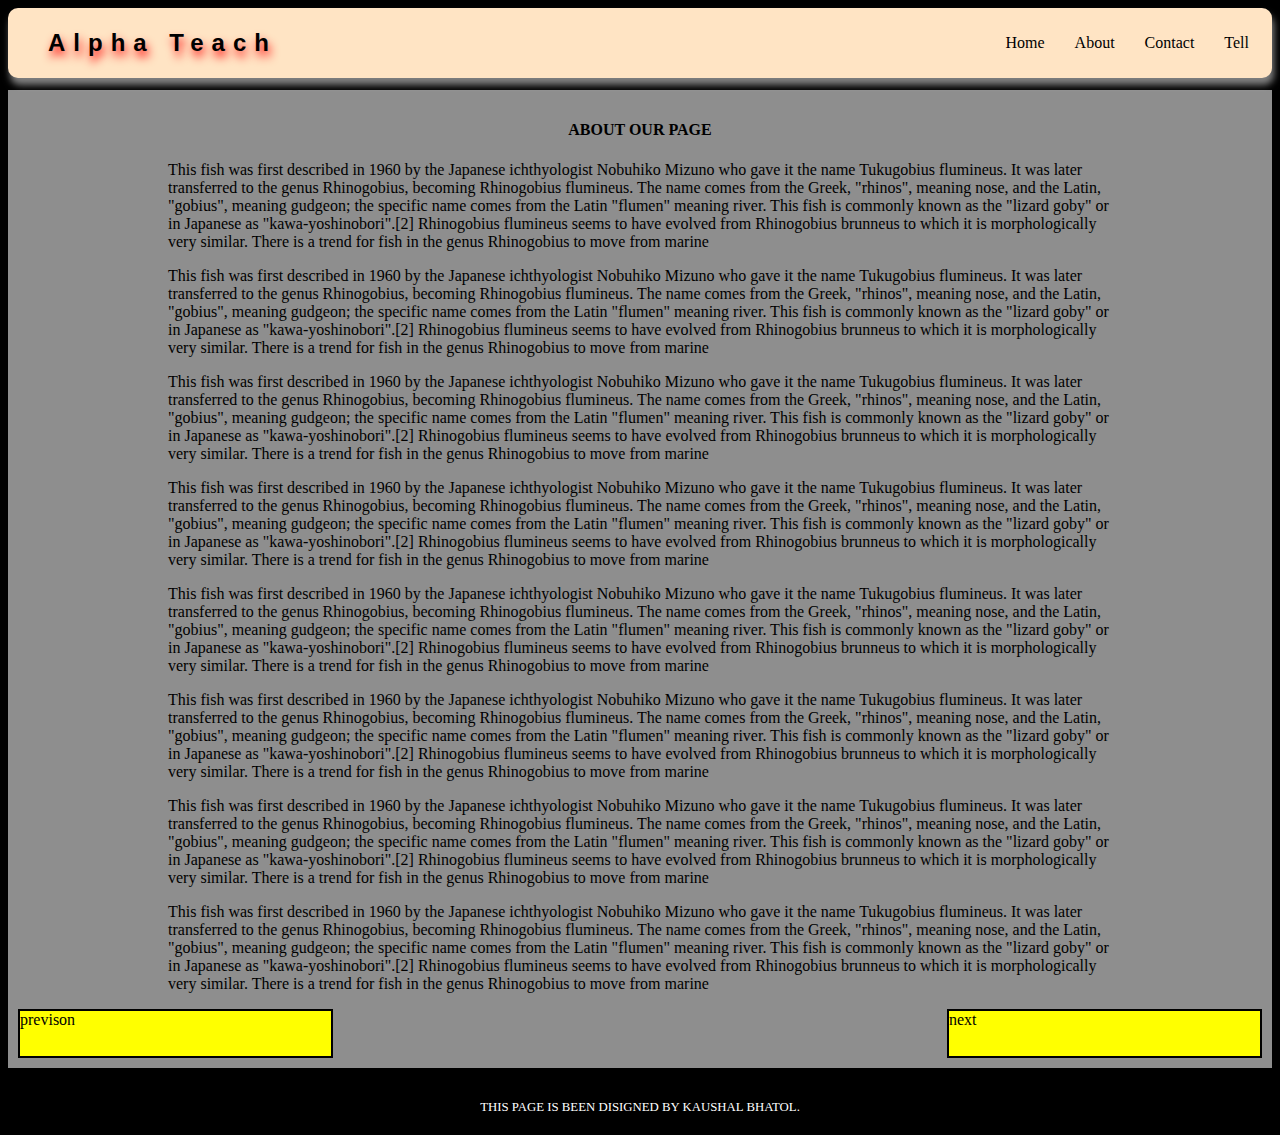
<file: index.htm>
<!DOCTYPE html>
<html lang="en">
<head>
    <meta charset="UTF-8">
    <meta http-equiv="X-UA-Compatible" content="IE=edge">
    <meta name="viewport" content="width=device-width, initial-scale=1.0">
    <title>Css</title>
    <link rel="stylesheet" href="style.css">
</head>
<body>

    <section class="nav">
        <ul>
            <li><a href="#">home</a></li>
            <li><a href="#">about</a></li>
            <li><a href="#">contact</a></li>
            <li><a href="#">tell</a></li>
        </ul>
    </section>

    <section class="page_body">
        <div class="about_psg">
        <h4>about our page</h4>
            <p>This fish was first described in 1960 by the Japanese ichthyologist Nobuhiko Mizuno who gave it the name Tukugobius flumineus. It was later transferred to the genus Rhinogobius, becoming Rhinogobius flumineus. The name comes from the Greek, "rhinos", meaning nose, and the Latin, "gobius", meaning gudgeon; the specific name comes from the Latin "flumen" meaning river. This fish is commonly known as the "lizard goby" or in Japanese as "kawa-yoshinobori".[2] Rhinogobius flumineus seems to have evolved from Rhinogobius brunneus to which it is morphologically very similar. There is a trend for fish in the genus Rhinogobius to move from marine</p>
            <p>This fish was first described in 1960 by the Japanese ichthyologist Nobuhiko Mizuno who gave it the name Tukugobius flumineus. It was later transferred to the genus Rhinogobius, becoming Rhinogobius flumineus. The name comes from the Greek, "rhinos", meaning nose, and the Latin, "gobius", meaning gudgeon; the specific name comes from the Latin "flumen" meaning river. This fish is commonly known as the "lizard goby" or in Japanese as "kawa-yoshinobori".[2] Rhinogobius flumineus seems to have evolved from Rhinogobius brunneus to which it is morphologically very similar. There is a trend for fish in the genus Rhinogobius to move from marine</p>
            <p>This fish was first described in 1960 by the Japanese ichthyologist Nobuhiko Mizuno who gave it the name Tukugobius flumineus. It was later transferred to the genus Rhinogobius, becoming Rhinogobius flumineus. The name comes from the Greek, "rhinos", meaning nose, and the Latin, "gobius", meaning gudgeon; the specific name comes from the Latin "flumen" meaning river. This fish is commonly known as the "lizard goby" or in Japanese as "kawa-yoshinobori".[2] Rhinogobius flumineus seems to have evolved from Rhinogobius brunneus to which it is morphologically very similar. There is a trend for fish in the genus Rhinogobius to move from marine</p>
            <p>This fish was first described in 1960 by the Japanese ichthyologist Nobuhiko Mizuno who gave it the name Tukugobius flumineus. It was later transferred to the genus Rhinogobius, becoming Rhinogobius flumineus. The name comes from the Greek, "rhinos", meaning nose, and the Latin, "gobius", meaning gudgeon; the specific name comes from the Latin "flumen" meaning river. This fish is commonly known as the "lizard goby" or in Japanese as "kawa-yoshinobori".[2] Rhinogobius flumineus seems to have evolved from Rhinogobius brunneus to which it is morphologically very similar. There is a trend for fish in the genus Rhinogobius to move from marine</p>
            <p>This fish was first described in 1960 by the Japanese ichthyologist Nobuhiko Mizuno who gave it the name Tukugobius flumineus. It was later transferred to the genus Rhinogobius, becoming Rhinogobius flumineus. The name comes from the Greek, "rhinos", meaning nose, and the Latin, "gobius", meaning gudgeon; the specific name comes from the Latin "flumen" meaning river. This fish is commonly known as the "lizard goby" or in Japanese as "kawa-yoshinobori".[2] Rhinogobius flumineus seems to have evolved from Rhinogobius brunneus to which it is morphologically very similar. There is a trend for fish in the genus Rhinogobius to move from marine</p>
            <p>This fish was first described in 1960 by the Japanese ichthyologist Nobuhiko Mizuno who gave it the name Tukugobius flumineus. It was later transferred to the genus Rhinogobius, becoming Rhinogobius flumineus. The name comes from the Greek, "rhinos", meaning nose, and the Latin, "gobius", meaning gudgeon; the specific name comes from the Latin "flumen" meaning river. This fish is commonly known as the "lizard goby" or in Japanese as "kawa-yoshinobori".[2] Rhinogobius flumineus seems to have evolved from Rhinogobius brunneus to which it is morphologically very similar. There is a trend for fish in the genus Rhinogobius to move from marine</p>
            <p>This fish was first described in 1960 by the Japanese ichthyologist Nobuhiko Mizuno who gave it the name Tukugobius flumineus. It was later transferred to the genus Rhinogobius, becoming Rhinogobius flumineus. The name comes from the Greek, "rhinos", meaning nose, and the Latin, "gobius", meaning gudgeon; the specific name comes from the Latin "flumen" meaning river. This fish is commonly known as the "lizard goby" or in Japanese as "kawa-yoshinobori".[2] Rhinogobius flumineus seems to have evolved from Rhinogobius brunneus to which it is morphologically very similar. There is a trend for fish in the genus Rhinogobius to move from marine</p>
            <p>This fish was first described in 1960 by the Japanese ichthyologist Nobuhiko Mizuno who gave it the name Tukugobius flumineus. It was later transferred to the genus Rhinogobius, becoming Rhinogobius flumineus. The name comes from the Greek, "rhinos", meaning nose, and the Latin, "gobius", meaning gudgeon; the specific name comes from the Latin "flumen" meaning river. This fish is commonly known as the "lizard goby" or in Japanese as "kawa-yoshinobori".[2] Rhinogobius flumineus seems to have evolved from Rhinogobius brunneus to which it is morphologically very similar. There is a trend for fish in the genus Rhinogobius to move from marine</p>
        </div>
        <div class="box">
            <div class="first">next</div>
            <div class="second">previson</div>
        </div>
    </section>

    <footer>
        <p>This page is been disigned by Kaushal Bhatol.</p>
    </footer>

</body>
</html>
</file>
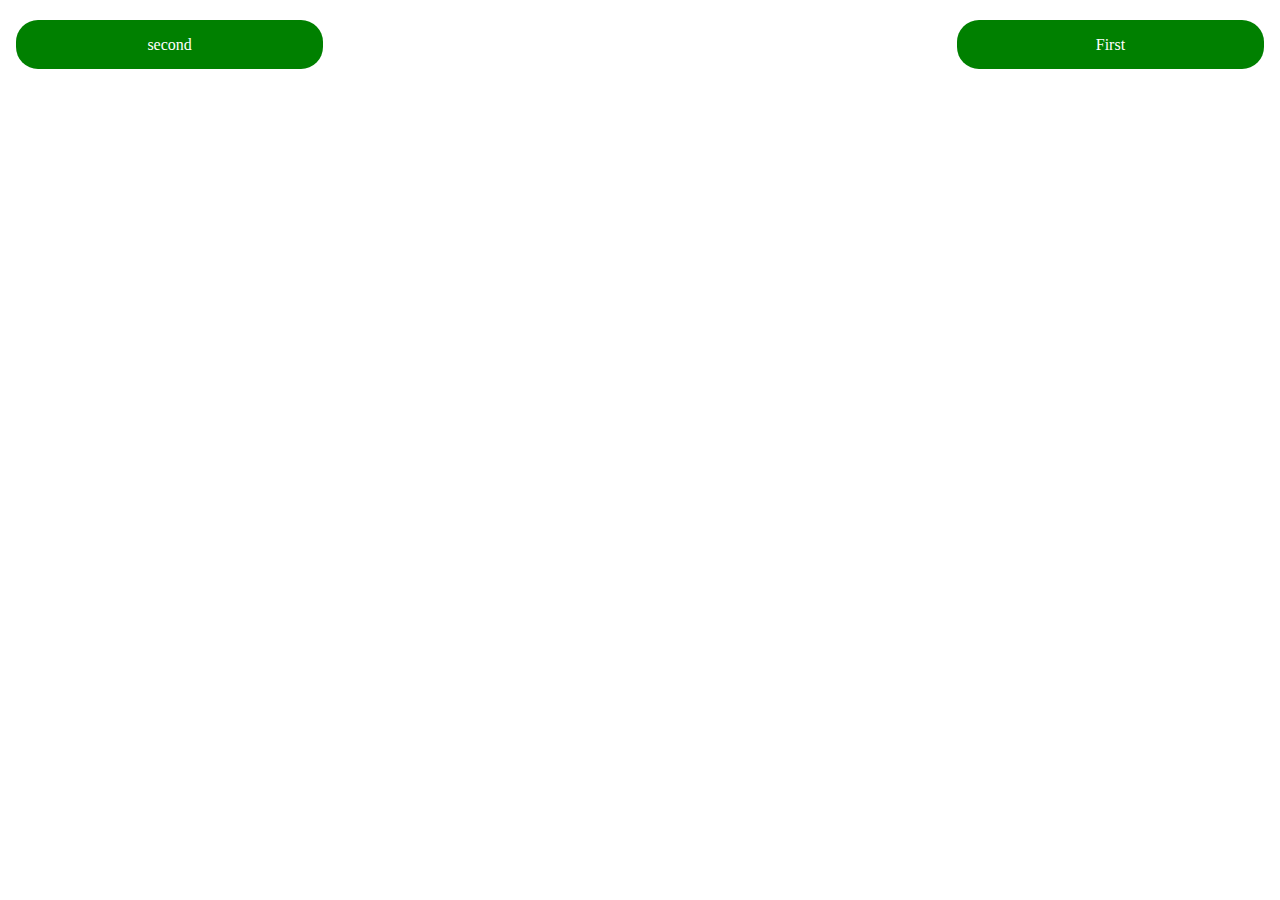
<file: exp/flot.box.html>
<!DOCTYPE html>
<html lang="en">
<head>
    <meta charset="UTF-8">
    <meta http-equiv="X-UA-Compatible" content="IE=edge">
    <meta name="viewport" content="width=device-width, initial-scale=1.0">
    <title>Float Box</title>
    <style type="text/css">
    body {
        margin: 0%;
        padding: 0%;
    }

    body > div {
        margin: 20px 0 0 0;
        position: relative;
        box-sizing: border-box; /*for no horizontal scrool bar */
    }
    div > div {
        width: 24%;
        height: 33px;
        background-color: green;
        color: white;
        border-radius: 22px;
        /* display: inline-block; */
        text-align: center;
        margin: 0 1em;
        padding: 1em 0 0 0;
    }
    div > div:hover {
        background-color: yellow;
        color: black;
    }
    .first {
        float: right;
    }
    .first::before{
        content: "First";
    }
    .first + div::before {
        content: "second";
    }
    </style>
</head>
<body>
    <div>
        <div class="first"></div>
        <div></div>
    </div>
</body>
</html>
</file>
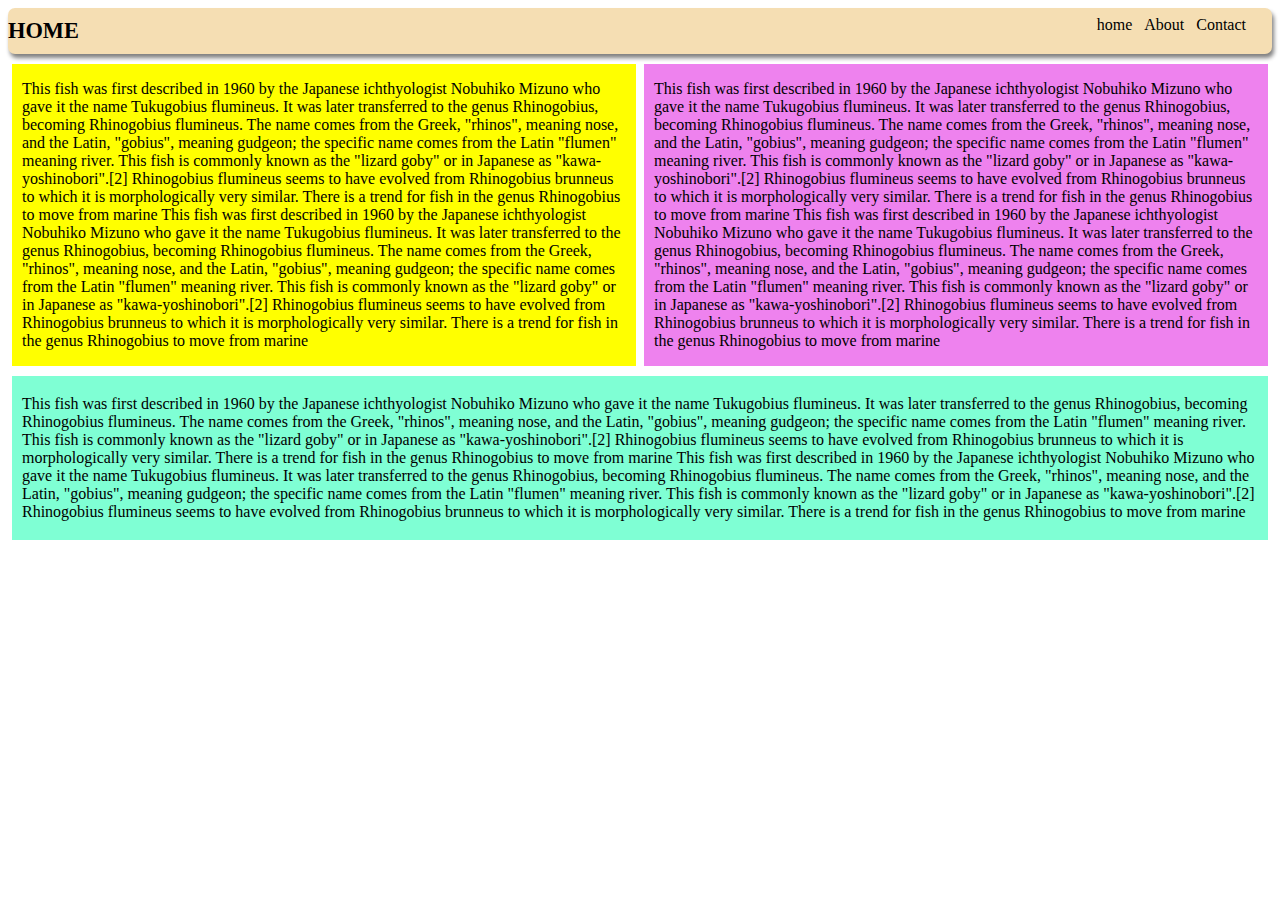
<file: flex-box/0.html>
<!DOCTYPE html>
<html lang="en">
<head>
    <meta charset="UTF-8">
    <meta http-equiv="X-UA-Compatible" content="IE=edge">
    <meta name="viewport" content="width=S, initial-scale=1.0">
    <title>Flex</title>
    <style>
        a {
            text-decoration: none;
            color: unset;
        }

        .nav {
            background: wheat;
            border-radius: 7px;
            box-shadow: 2px 4px 4px gray;
            padding: 10px 0;
        }
        .nav > h1 {
            font-size: 1.4em;
            margin: 0px;
            text-transform: uppercase;
        }
        .nav > ul {
            list-style-type: none;
            position: absolute;
            right: 30px;
            top: 0;
        }
        .nav li {
            display: inline;
            padding: 0 4px;
            text-transform: capitalize;
        }

        .flex {
            margin: 10px 0;
            display: flex;
            flex-direction: row;
            box-sizing: border-box;
        }
        .flex > div {
            background-color: yellow;
            width: 50%;
            padding: 0 10px;
            margin: 0 4px;
        }
        .flex > .second {
            background-color: violet;
        }

        .third {
            background-color: aquamarine;
            margin: 0 4px;
            padding: 3px 10px;
        }

    </style>
</head>
<body>

    <div class="nav">
        <h1>home</h1>
        <ul>
            <li><a href="#">home</a></li>
            <li><a href="#">about</a></li>
            <li><a href="#">contact</a></li>
        </ul>
    </div>
    
    <section class="body">
    
        <div class="flex">
            <div>
                <p>This fish was first described in 1960 by the Japanese ichthyologist Nobuhiko Mizuno who gave it the name Tukugobius flumineus. It was later transferred to the genus Rhinogobius, becoming Rhinogobius flumineus. The name comes from the Greek, "rhinos", meaning nose, and the Latin, "gobius", meaning gudgeon; the specific name comes from the Latin "flumen" meaning river. This fish is commonly known as the "lizard goby" or in Japanese as "kawa-yoshinobori".[2] Rhinogobius flumineus seems to have evolved from Rhinogobius brunneus to which it is morphologically very similar. There is a trend for fish in the genus Rhinogobius to move from marine
                    
                    This fish was first described in 1960 by the Japanese ichthyologist Nobuhiko Mizuno who gave it the name Tukugobius flumineus. It was later transferred to the genus Rhinogobius, becoming Rhinogobius flumineus. The name comes from the Greek, "rhinos", meaning nose, and the Latin, "gobius", meaning gudgeon; the specific name comes from the Latin "flumen" meaning river. This fish is commonly known as the "lizard goby" or in Japanese as "kawa-yoshinobori".[2] Rhinogobius flumineus seems to have evolved from Rhinogobius brunneus to which it is morphologically very similar. There is a trend for fish in the genus Rhinogobius to move from marine</p>
            </div>
            <div class="second">
                    <p >This fish was first described in 1960 by the Japanese ichthyologist Nobuhiko Mizuno who gave it the name Tukugobius flumineus. It was later transferred to the genus Rhinogobius, becoming Rhinogobius flumineus. The name comes from the Greek, "rhinos", meaning nose, and the Latin, "gobius", meaning gudgeon; the specific name comes from the Latin "flumen" meaning river. This fish is commonly known as the "lizard goby" or in Japanese as "kawa-yoshinobori".[2] Rhinogobius flumineus seems to have evolved from Rhinogobius brunneus to which it is morphologically very similar. There is a trend for fish in the genus Rhinogobius to move from marine
                        
                        This fish was first described in 1960 by the Japanese ichthyologist Nobuhiko Mizuno who gave it the name Tukugobius flumineus. It was later transferred to the genus Rhinogobius, becoming Rhinogobius flumineus. The name comes from the Greek, "rhinos", meaning nose, and the Latin, "gobius", meaning gudgeon; the specific name comes from the Latin "flumen" meaning river. This fish is commonly known as the "lizard goby" or in Japanese as "kawa-yoshinobori".[2] Rhinogobius flumineus seems to have evolved from Rhinogobius brunneus to which it is morphologically very similar. There is a trend for fish in the genus Rhinogobius to move from marine</p>
            </div>
        </div>

        <div class="third">
            <p>
                This fish was first described in 1960 by the Japanese ichthyologist Nobuhiko Mizuno who gave it the name Tukugobius flumineus. It was later transferred to the genus Rhinogobius, becoming Rhinogobius flumineus. The name comes from the Greek, "rhinos", meaning nose, and the Latin, "gobius", meaning gudgeon; the specific name comes from the Latin "flumen" meaning river. This fish is commonly known as the "lizard goby" or in Japanese as "kawa-yoshinobori".[2] Rhinogobius flumineus seems to have evolved from Rhinogobius brunneus to which it is morphologically very similar. There is a trend for fish in the genus Rhinogobius to move from marine This fish was first described in 1960 by the Japanese ichthyologist Nobuhiko Mizuno who gave it the name Tukugobius flumineus. It was later transferred to the genus Rhinogobius, becoming Rhinogobius flumineus. The name comes from the Greek, "rhinos", meaning nose, and the Latin, "gobius", meaning gudgeon; the specific name comes from the Latin "flumen" meaning river. This fish is commonly known as the "lizard goby" or in Japanese as "kawa-yoshinobori".[2] Rhinogobius flumineus seems to have evolved from Rhinogobius brunneus to which it is morphologically very similar. There is a trend for fish in the genus Rhinogobius to move from marine
            </p>
        </div>

    </section>
                
</body>
</html>
</file>
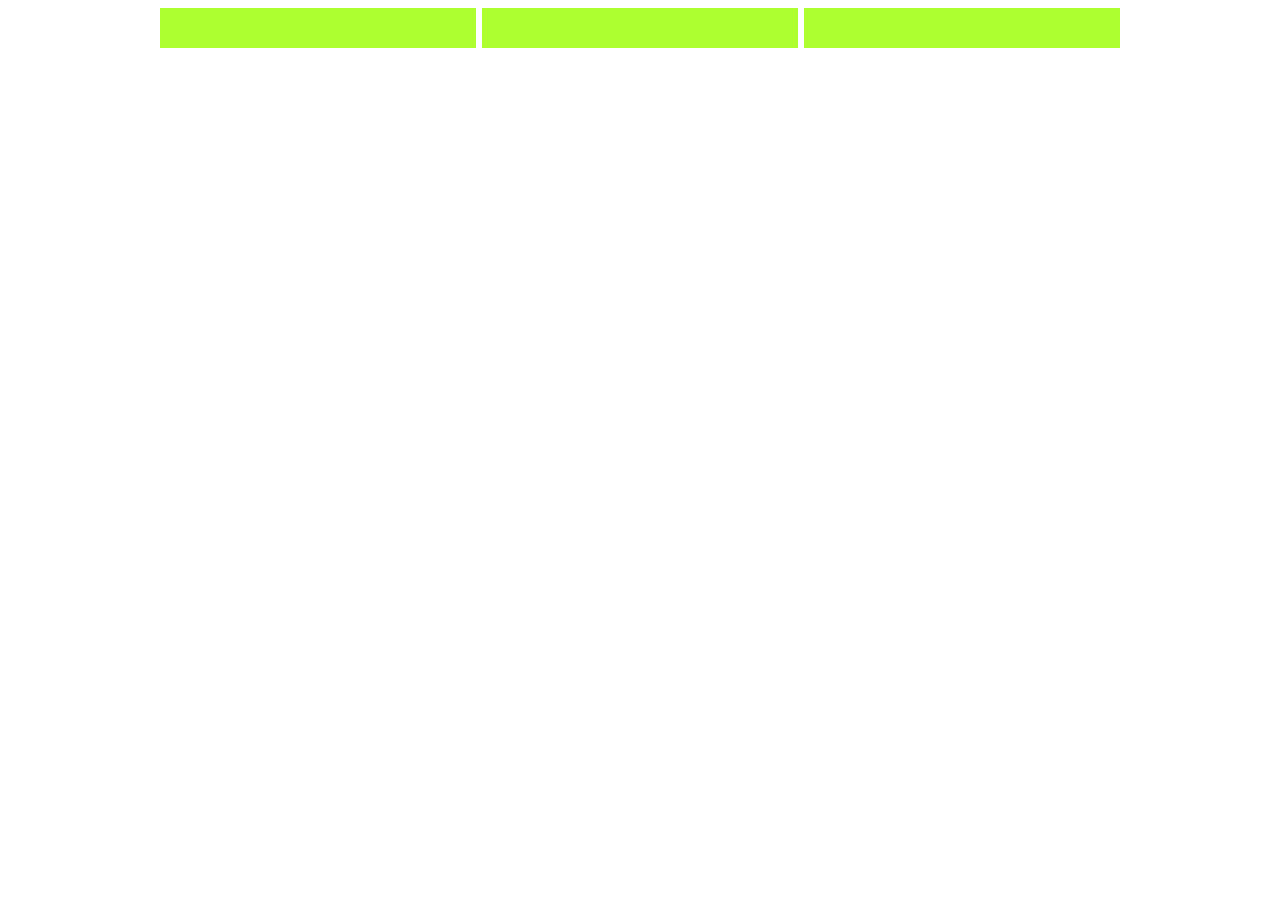
<file: flex-box/1.html>
<!DOCTYPE html>
<html lang="en">
<head>
    <meta charset="UTF-8">
    <meta http-equiv="X-UA-Compatible" content="IE=edge">
    <meta name="viewport" content="width=device-width, initial-scale=1.0">
    <title>Flex Box</title>
    <style>
        .container {
            display: flex;
            flex-direction: row;
            justify-content: center;
        }
        .container > div {
            width: 25%;
            height: 40px;
            background-color: greenyellow;
            margin: 0 3px;
        }
        .first {
            float: right;
            background-color: grey;
        }
    </style>
</head>
<body>
    <div class="container">
        <div></div>
        <div></div>
        <div class="first"></div>
    </div>
</body>
</html>
</file>
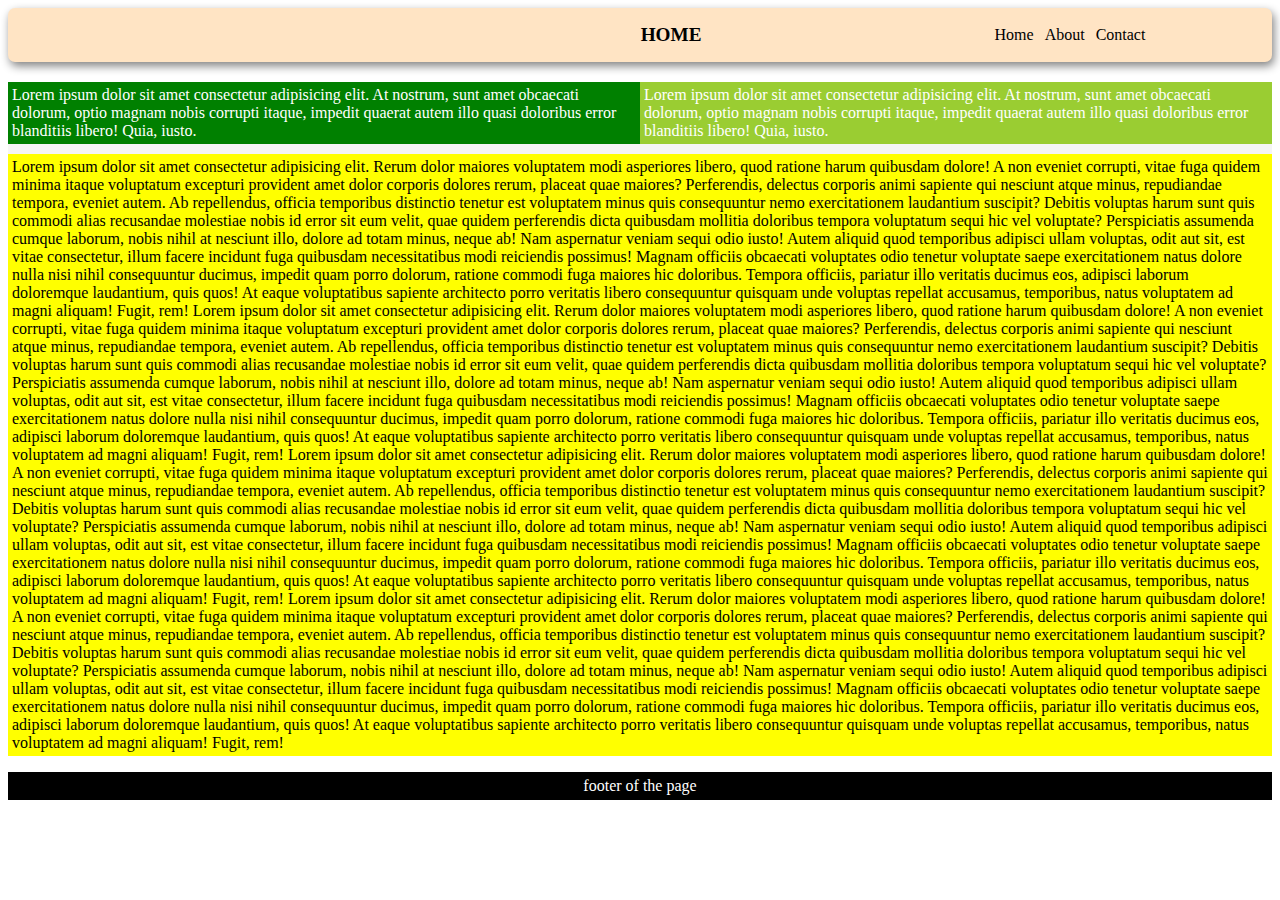
<file: flex-box/2.html>
<!DOCTYPE html>
<html lang="en">
<head>
    <meta charset="UTF-8">
    <meta http-equiv="X-UA-Compatible" content="IE=edge">
    <meta name="viewport" content="width=device-width, initial-scale=1.0">
    <title>flexbox</title>
    <style>
        header {
            display: flex;
            background-color: bisque;
            border-radius: 7px;
            box-shadow: 2px 4px 10px gray;
            flex-wrap: wrap;
            justify-content: space-around;
        }
        header > h2 {
            text-transform: uppercase;
            font-size: 1.2em;
        }
        header > ul {
            list-style-type: none;
            align-self: center;
            word-spacing: 7px;
            text-transform: capitalize;
        }
        header li {
            display: inline;
        }

        .body {
            background-color: whitesmoke;
        }

        .flex {
            margin: 20px 0 0 0;
            display: flex;
            color: white;
            justify-content: space-between;
            /* flex-wrap: wrap; */
        }
        .flex > div {
            background-color: green;
            padding: 4px;
        }
        .flex > div + div {
            flex-grow:2;
            background-color: yellowgreen;
        }
        
        .flex + div {
            background-color: yellow;
            margin: 10px 0;
            padding: 4px;
        }

        footer {
            margin: 10px 0;
            background-color: black;
            color: white;
            text-align: center;
        }
        footer > p{
            padding: 5px 0;
        } 
    </style>
</head>
<body>
    <header>
        <div></div>
        <div></div>
        <h2>Home</h2>
        <ul>
            <li>Home</li>
            <li>about</li>
            <li>contact</li>
        </ul>
    </header>
    <section class="body">
        <div class="flex">
            <div>Lorem ipsum dolor sit amet consectetur adipisicing elit. At nostrum, sunt amet obcaecati dolorum, optio magnam nobis corrupti itaque, impedit quaerat autem illo quasi doloribus error blanditiis libero! Quia, iusto.</div>
            <div>Lorem ipsum dolor sit amet consectetur adipisicing elit. At nostrum, sunt amet obcaecati dolorum, optio magnam nobis corrupti itaque, impedit quaerat autem illo quasi doloribus error blanditiis libero! Quia, iusto.</div>
        </div>
        
        <div>
            Lorem ipsum dolor sit amet consectetur adipisicing elit. Rerum dolor maiores voluptatem modi asperiores libero, quod ratione harum quibusdam dolore! A non eveniet corrupti, vitae fuga quidem minima itaque voluptatum excepturi provident amet dolor corporis dolores rerum, placeat quae maiores? Perferendis, delectus corporis animi sapiente qui nesciunt atque minus, repudiandae tempora, eveniet autem. Ab repellendus, officia temporibus distinctio tenetur est voluptatem minus quis consequuntur nemo exercitationem laudantium suscipit? Debitis voluptas harum sunt quis commodi alias recusandae molestiae nobis id error sit eum velit, quae quidem perferendis dicta quibusdam mollitia doloribus tempora voluptatum sequi hic vel voluptate? Perspiciatis assumenda cumque laborum, nobis nihil at nesciunt illo, dolore ad totam minus, neque ab! Nam aspernatur veniam sequi odio iusto! Autem aliquid quod temporibus adipisci ullam voluptas, odit aut sit, est vitae consectetur, illum facere incidunt fuga quibusdam necessitatibus modi reiciendis possimus! Magnam officiis obcaecati voluptates odio tenetur voluptate saepe exercitationem natus dolore nulla nisi nihil consequuntur ducimus, impedit quam porro dolorum, ratione commodi fuga maiores hic doloribus. Tempora officiis, pariatur illo veritatis ducimus eos, adipisci laborum doloremque laudantium, quis quos! At eaque voluptatibus sapiente architecto porro veritatis libero consequuntur quisquam unde voluptas repellat accusamus, temporibus, natus voluptatem ad magni aliquam! Fugit, rem!
            Lorem ipsum dolor sit amet consectetur adipisicing elit. Rerum dolor maiores voluptatem modi asperiores libero, quod ratione harum quibusdam dolore! A non eveniet corrupti, vitae fuga quidem minima itaque voluptatum excepturi provident amet dolor corporis dolores rerum, placeat quae maiores? Perferendis, delectus corporis animi sapiente qui nesciunt atque minus, repudiandae tempora, eveniet autem. Ab repellendus, officia temporibus distinctio tenetur est voluptatem minus quis consequuntur nemo exercitationem laudantium suscipit? Debitis voluptas harum sunt quis commodi alias recusandae molestiae nobis id error sit eum velit, quae quidem perferendis dicta quibusdam mollitia doloribus tempora voluptatum sequi hic vel voluptate? Perspiciatis assumenda cumque laborum, nobis nihil at nesciunt illo, dolore ad totam minus, neque ab! Nam aspernatur veniam sequi odio iusto! Autem aliquid quod temporibus adipisci ullam voluptas, odit aut sit, est vitae consectetur, illum facere incidunt fuga quibusdam necessitatibus modi reiciendis possimus! Magnam officiis obcaecati voluptates odio tenetur voluptate saepe exercitationem natus dolore nulla nisi nihil consequuntur ducimus, impedit quam porro dolorum, ratione commodi fuga maiores hic doloribus. Tempora officiis, pariatur illo veritatis ducimus eos, adipisci laborum doloremque laudantium, quis quos! At eaque voluptatibus sapiente architecto porro veritatis libero consequuntur quisquam unde voluptas repellat accusamus, temporibus, natus voluptatem ad magni aliquam! Fugit, rem!
            Lorem ipsum dolor sit amet consectetur adipisicing elit. Rerum dolor maiores voluptatem modi asperiores libero, quod ratione harum quibusdam dolore! A non eveniet corrupti, vitae fuga quidem minima itaque voluptatum excepturi provident amet dolor corporis dolores rerum, placeat quae maiores? Perferendis, delectus corporis animi sapiente qui nesciunt atque minus, repudiandae tempora, eveniet autem. Ab repellendus, officia temporibus distinctio tenetur est voluptatem minus quis consequuntur nemo exercitationem laudantium suscipit? Debitis voluptas harum sunt quis commodi alias recusandae molestiae nobis id error sit eum velit, quae quidem perferendis dicta quibusdam mollitia doloribus tempora voluptatum sequi hic vel voluptate? Perspiciatis assumenda cumque laborum, nobis nihil at nesciunt illo, dolore ad totam minus, neque ab! Nam aspernatur veniam sequi odio iusto! Autem aliquid quod temporibus adipisci ullam voluptas, odit aut sit, est vitae consectetur, illum facere incidunt fuga quibusdam necessitatibus modi reiciendis possimus! Magnam officiis obcaecati voluptates odio tenetur voluptate saepe exercitationem natus dolore nulla nisi nihil consequuntur ducimus, impedit quam porro dolorum, ratione commodi fuga maiores hic doloribus. Tempora officiis, pariatur illo veritatis ducimus eos, adipisci laborum doloremque laudantium, quis quos! At eaque voluptatibus sapiente architecto porro veritatis libero consequuntur quisquam unde voluptas repellat accusamus, temporibus, natus voluptatem ad magni aliquam! Fugit, rem!
            Lorem ipsum dolor sit amet consectetur adipisicing elit. Rerum dolor maiores voluptatem modi asperiores libero, quod ratione harum quibusdam dolore! A non eveniet corrupti, vitae fuga quidem minima itaque voluptatum excepturi provident amet dolor corporis dolores rerum, placeat quae maiores? Perferendis, delectus corporis animi sapiente qui nesciunt atque minus, repudiandae tempora, eveniet autem. Ab repellendus, officia temporibus distinctio tenetur est voluptatem minus quis consequuntur nemo exercitationem laudantium suscipit? Debitis voluptas harum sunt quis commodi alias recusandae molestiae nobis id error sit eum velit, quae quidem perferendis dicta quibusdam mollitia doloribus tempora voluptatum sequi hic vel voluptate? Perspiciatis assumenda cumque laborum, nobis nihil at nesciunt illo, dolore ad totam minus, neque ab! Nam aspernatur veniam sequi odio iusto! Autem aliquid quod temporibus adipisci ullam voluptas, odit aut sit, est vitae consectetur, illum facere incidunt fuga quibusdam necessitatibus modi reiciendis possimus! Magnam officiis obcaecati voluptates odio tenetur voluptate saepe exercitationem natus dolore nulla nisi nihil consequuntur ducimus, impedit quam porro dolorum, ratione commodi fuga maiores hic doloribus. Tempora officiis, pariatur illo veritatis ducimus eos, adipisci laborum doloremque laudantium, quis quos! At eaque voluptatibus sapiente architecto porro veritatis libero consequuntur quisquam unde voluptas repellat accusamus, temporibus, natus voluptatem ad magni aliquam! Fugit, rem!
        </div>
    </section>
    
    <footer>
        <p>footer of the page</p>
    </footer>
</body>
</html>
</file>
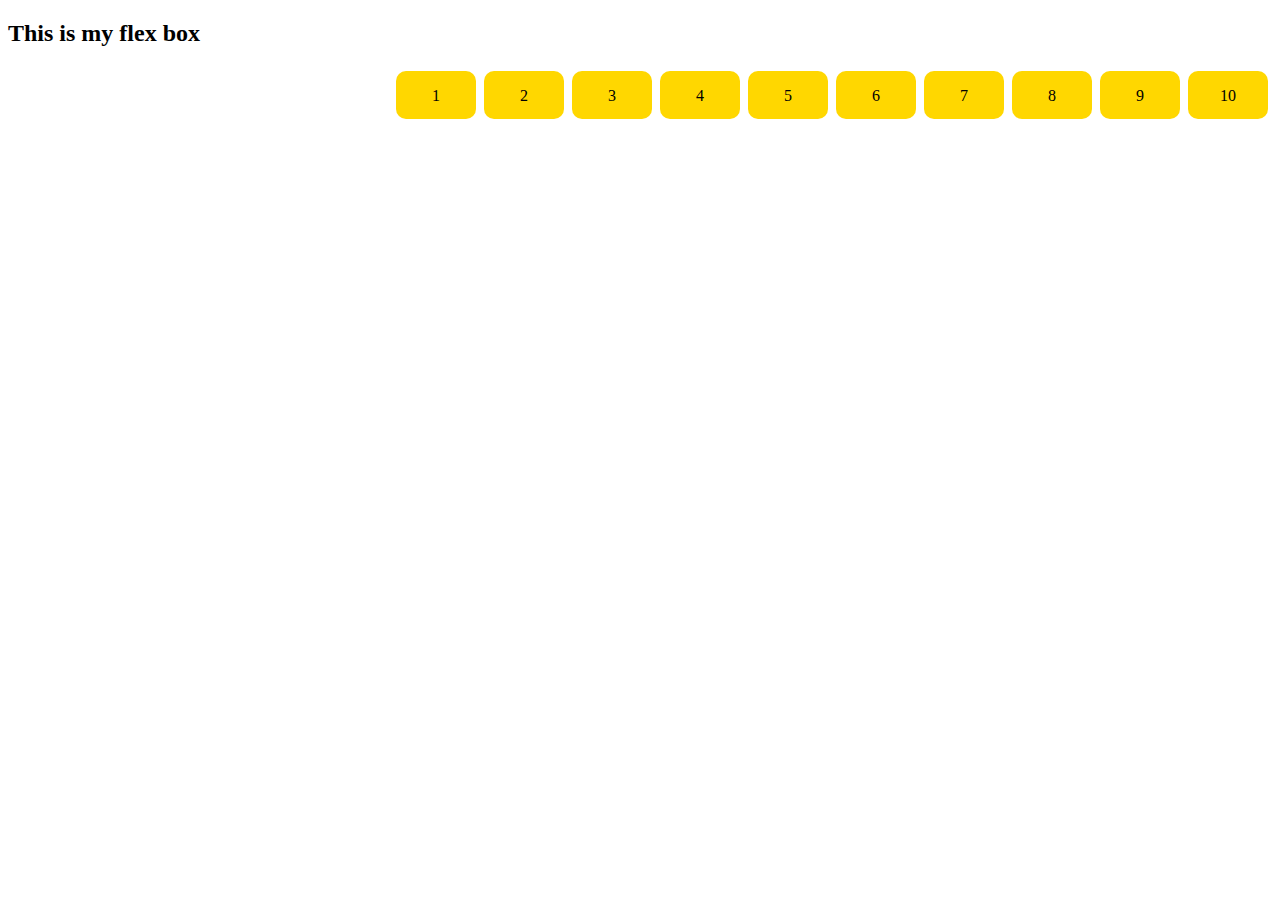
<file: flex-box/3.html>
<!DOCTYPE html>
<html lang="en">
<head>
    <meta charset="UTF-8">
    <meta http-equiv="X-UA-Compatible" content="IE=edge">
    <meta name="viewport" content="width=device-width, initial-scale=1.0">
    <title>Flex box</title>
    <style>
        .myflex{
            display: flex;
            flex-direction: row;
            /* flex-wrap: wrap; */
            justify-content: flex-end;
            /* align-items: center; */
        }
        .myflex > div {
            width: 80px;
            height: 40px;
            background-color: gold;
            border-radius: 10px;
            margin:4px;
            padding: 0 0 8px 0;
        }
        .myflex p {
            text-align: center;
        }
    </style>
</head>
<body>
    <div>
        <h2>This is my flex box</h2>
        <div class="myflex">
            <div><p>1</p></div>
            <div><p>2</p></div>
            <div><p>3</p></div>
            <div><p>4</p></div>
            <div><p>5</p></div>
            <div><p>6</p></div>
            <div><p>7</p></div>
            <div><p>8</p></div>
            <div><p>9</p></div>
            <div><p>10</p></div>
        </div>
    </div>
    
</body>
</html>
</file>
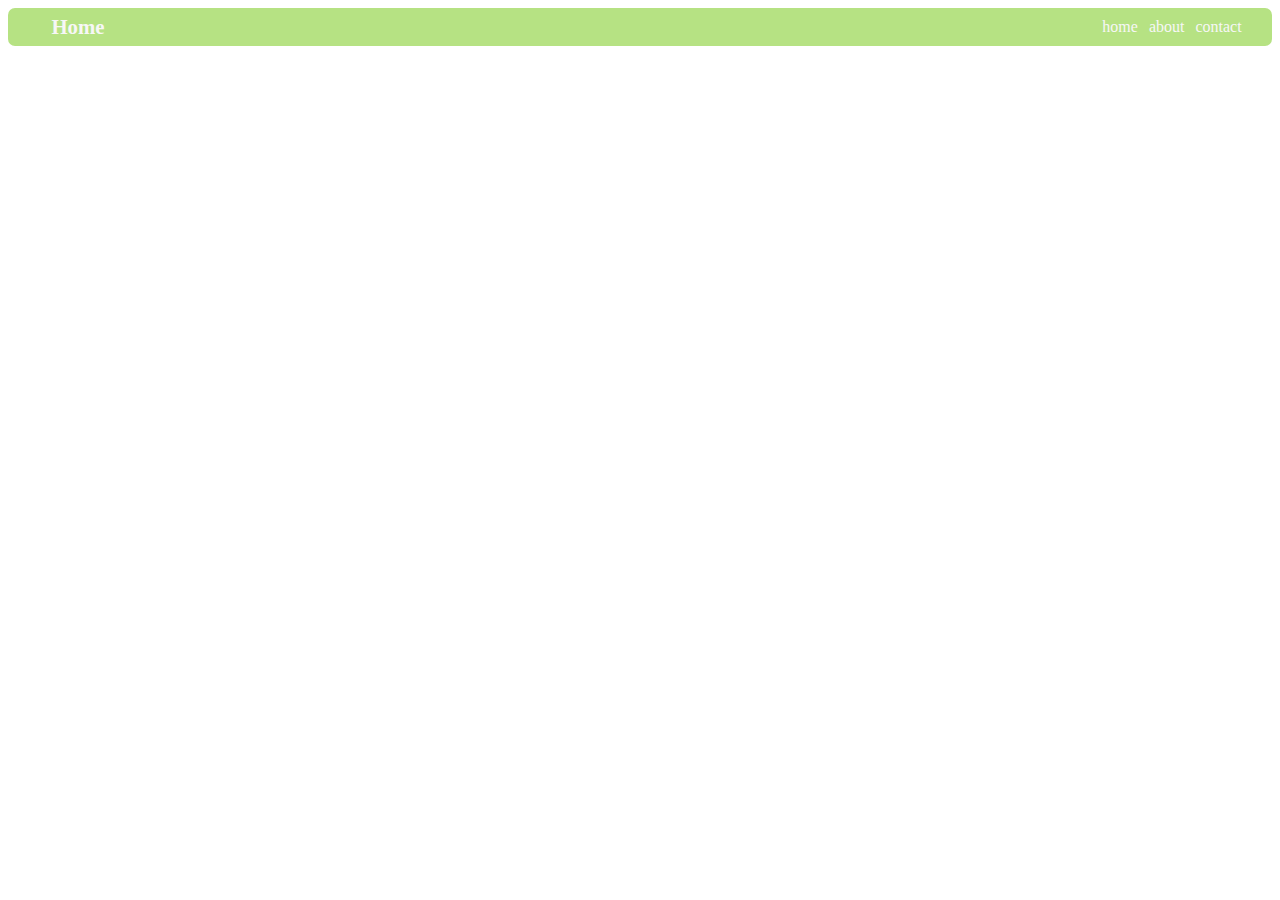
<file: flex-box/4.html>
<!DOCTYPE html>
<html lang="en">
<head>
    <meta charset="UTF-8">
    <meta http-equiv="X-UA-Compatible" content="IE=edge">
    <meta name="viewport" content="width=device-width, initial-scale=1.0">
    <title>prctice 4</title>
    <style>
        a {
            text-decoration: none;
            color: unset;
        }

        .container{
            display: flex;
            width: 100%;
            box-sizing: border-box;
            flex-wrap: wrap;
            background-color: rgb(182, 226, 131);
            color: rgb(247, 247, 247);
            align-items: center;
            justify-content: space-between;
            border-radius: 7px;
        }
        .container:hover{
            background-color: black;
            color: white;
            box-shadow: 2px 4px 8px red;
        }
        .container h1 {
            font-size: 1.3em;
            padding-right: 60px;
            margin: 7px 0;
        }
        .container > div {
            width: 200px;
            text-align: center;
        }
        .container ul {
            list-style-type: none;
            word-spacing: 7px;
            padding: 0;
            margin: 0;
        }
        .container li {
            display: inline;
        }
        .container li a:hover, .container h1:hover {
            color: red;
            font-weight: bold;
        }
    
    </style>
</head>
<body>
    <div class="container">
        <div>
            <h1>Home</h1>
        </div>
        <div>
            <ul>
                <li><a href="#"> home</a></li>
                <li><a href="#"> about</a></li>
                <li><a href="#"> contact</a></li>
            </ul>
        </div>
    </div>
</body>
</html>
</file>
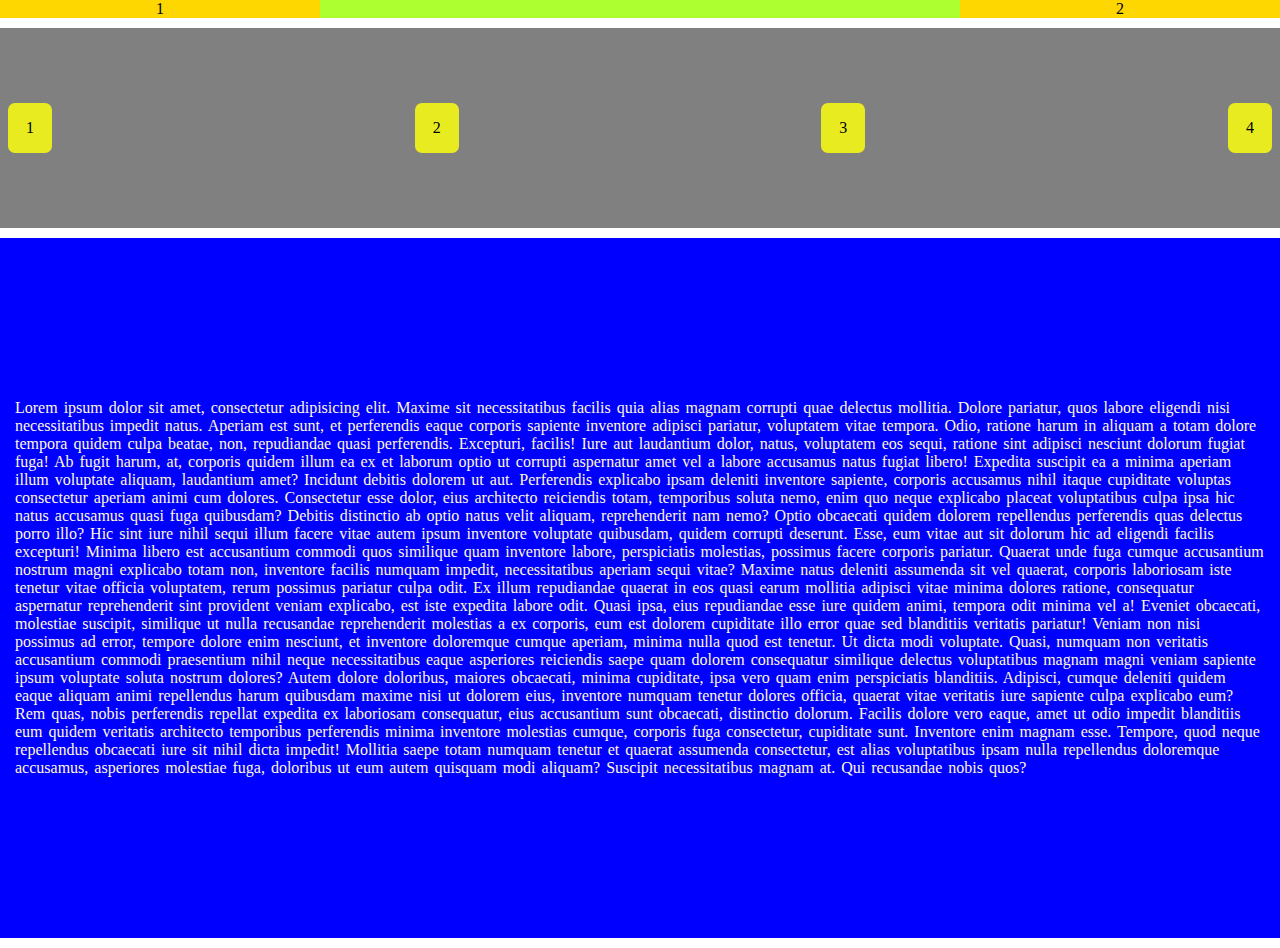
<file: flex-box/5.html>
<!DOCTYPE html>
<html lang="en">
<head>
    <meta charset="UTF-8">
    <meta http-equiv="X-UA-Compatible" content="IE=edge">
    <meta name="viewport" content="width=device-width, initial-scale=1.0">
    <title>05</title>
    <style>
        html, body{
            margin: 0px;
            padding: 0px;
        }
        .flex {
            display: flex;
            flex-wrap: wrap;
        }
        a {
            text-decoration: none;
        }

        .container {
            justify-content: space-between;
            background-color: greenyellow;
        }
        .container > div {
            width: 25%;
            background-color: gold;
            display: flex;
            justify-content: center;
        }

        .container + div {
            margin: 10px 0;
            height: 200px;
            background-color: gray;
            justify-content: space-between;
            align-items: center;
            padding: 0 8px;
        }
        .container + div > div {
            display: flex;
            background-color: rgb(232, 235, 31);
            width: 24px;
            height: 50px;
            border-radius: 7px;
            align-items: center;
            justify-content: center;
            padding: 0 10px;
        }

        .container + div + div {
            background-color: blue;
            margin: 10px 0;
            height: 700px;
            align-items: center;
        }
        .container + div + div > div {
            color: cornsilk;
            padding: 4px 15px;
            word-spacing: 2px;
        }

        
    </style>
</head>
<body>
    <div class="flex container">
        <div>1</div>
        <div>2</div>
    </div>
    <div class="flex">
        <div>1</div>
        <div>2</div>
        <div>3</div>
        <div>4</div>
    </div>
    <div class="flex">
        <div>
            Lorem ipsum dolor sit amet, consectetur adipisicing elit. Maxime sit necessitatibus facilis quia alias magnam corrupti quae delectus mollitia. Dolore pariatur, quos labore eligendi nisi necessitatibus impedit natus. Aperiam est sunt, et perferendis eaque corporis sapiente inventore adipisci pariatur, voluptatem vitae tempora. Odio, ratione harum in aliquam a totam dolore tempora quidem culpa beatae, non, repudiandae quasi perferendis. Excepturi, facilis! Iure aut laudantium dolor, natus, voluptatem eos sequi, ratione sint adipisci nesciunt dolorum fugiat fuga! Ab fugit harum, at, corporis quidem illum ea ex et laborum optio ut corrupti aspernatur amet vel a labore accusamus natus fugiat libero! Expedita suscipit ea a minima aperiam illum voluptate aliquam, laudantium amet? Incidunt debitis dolorem ut aut. Perferendis explicabo ipsam deleniti inventore sapiente, corporis accusamus nihil itaque cupiditate voluptas consectetur aperiam animi cum dolores. Consectetur esse dolor, eius architecto reiciendis totam, temporibus soluta nemo, enim quo neque explicabo placeat voluptatibus culpa ipsa hic natus accusamus quasi fuga quibusdam? Debitis distinctio ab optio natus velit aliquam, reprehenderit nam nemo? Optio obcaecati quidem dolorem repellendus perferendis quas delectus porro illo? Hic sint iure nihil sequi illum facere vitae autem ipsum inventore voluptate quibusdam, quidem corrupti deserunt. Esse, eum vitae aut sit dolorum hic ad eligendi facilis excepturi! Minima libero est accusantium commodi quos similique quam inventore labore, perspiciatis molestias, possimus facere corporis pariatur. Quaerat unde fuga cumque accusantium nostrum magni explicabo totam non, inventore facilis numquam impedit, necessitatibus aperiam sequi vitae? Maxime natus deleniti assumenda sit vel quaerat, corporis laboriosam iste tenetur vitae officia voluptatem, rerum possimus pariatur culpa odit. Ex illum repudiandae quaerat in eos quasi earum mollitia adipisci vitae minima dolores ratione, consequatur aspernatur reprehenderit sint provident veniam explicabo, est iste expedita labore odit. Quasi ipsa, eius repudiandae esse iure quidem animi, tempora odit minima vel a! Eveniet obcaecati, molestiae suscipit, similique ut nulla recusandae reprehenderit molestias a ex corporis, eum est dolorem cupiditate illo error quae sed blanditiis veritatis pariatur! Veniam non nisi possimus ad error, tempore dolore enim nesciunt, et inventore doloremque cumque aperiam, minima nulla quod est tenetur. Ut dicta modi voluptate. Quasi, numquam non veritatis accusantium commodi praesentium nihil neque necessitatibus eaque asperiores reiciendis saepe quam dolorem consequatur similique delectus voluptatibus magnam magni veniam sapiente ipsum voluptate soluta nostrum dolores? Autem dolore doloribus, maiores obcaecati, minima cupiditate, ipsa vero quam enim perspiciatis blanditiis. Adipisci, cumque deleniti quidem eaque aliquam animi repellendus harum quibusdam maxime nisi ut dolorem eius, inventore numquam tenetur dolores officia, quaerat vitae veritatis iure sapiente culpa explicabo eum? Rem quas, nobis perferendis repellat expedita ex laboriosam consequatur, eius accusantium sunt obcaecati, distinctio dolorum. Facilis dolore vero eaque, amet ut odio impedit blanditiis eum quidem veritatis architecto temporibus perferendis minima inventore molestias cumque, corporis fuga consectetur, cupiditate sunt. Inventore enim magnam esse. Tempore, quod neque repellendus obcaecati iure sit nihil dicta impedit! Mollitia saepe totam numquam tenetur et quaerat assumenda consectetur, est alias voluptatibus ipsam nulla repellendus doloremque accusamus, asperiores molestiae fuga, doloribus ut eum autem quisquam modi aliquam? Suscipit necessitatibus magnam at. Qui recusandae nobis quos?
        </div>
    </div>
</body>
</html>
</file>
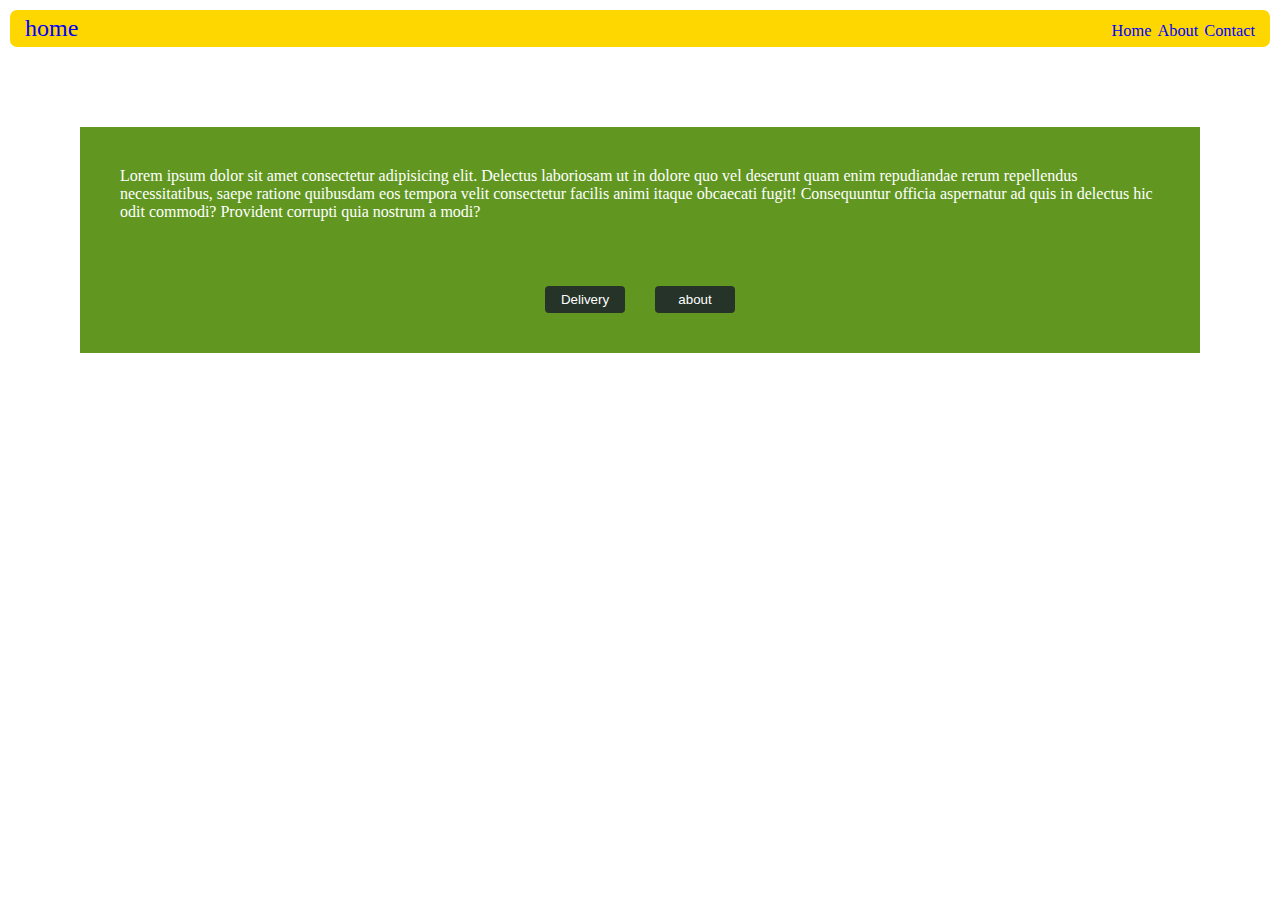
<file: flex-box/6.html>
<!DOCTYPE html>
<html lang="en">
<head>
    <meta charset="UTF-8">
    <meta http-equiv="X-UA-Compatible" content="IE=edge">
    <meta name="viewport" content="width=device-width, initial-scale=1.0">
    <title>06</title>
    <style>
        html, body{
            margin: 0;
            padding: 0;
        }
        a {
            text-decoration: none;
            color: unset;
        }

        .nav {
            display: flex;
            flex-wrap: wrap;
            background-color: gold;
            color: blue;
            justify-content: space-between;
            padding: 5px  15px;
            margin:10px;
            border-radius: 7px;
            box-sizing: border-box;
        }
        .nav > div {
            font-size: 1.5em;
        }
        .nav ul {
            padding: 0;
            list-style-type: none;
            display: inline;
        }
        .nav li {
            display: inline;
            font-size: 0.68em;
            text-transform: capitalize;
        }

        #sh01 {
            margin: 80px;
            padding: 40px;
            background-color: rgb(97, 151, 32);
            color: white;
        }
        #sh01:hover {
            box-shadow: 2px 4px 9px gray;
        }
        #sh01 > div + div {
            display: flex;
            justify-content: center;
            padding:65px 0 0 0;
        }
        #sh01 button {
            border: 0;
            border-radius: 4px;
            margin: 0 15px;
            width: 80px;
            padding: 6px;
            background-color: #263328;
            color: white;
        }
        
    </style>
</head>
<body>
    <section class="nav">
        <div>home</div>
        <div>
            <ul>
                <li><a href="#">home</a></li>
                <li><a href="#">about</a></li>
                <li><a href="#">contact</a></li>
            </ul>
        </div>
    </section>

    <section class="main">
        <div id="sh01">
            <div>Lorem ipsum dolor sit amet consectetur adipisicing elit. Delectus laboriosam ut in dolore quo vel deserunt quam enim repudiandae rerum repellendus necessitatibus, saepe ratione quibusdam eos tempora velit consectetur facilis animi itaque obcaecati fugit! Consequuntur officia aspernatur ad quis in delectus hic odit commodi? Provident corrupti quia nostrum a modi?</div>
            <div>
                <button>Delivery</button>
                <button>about</button>
            </div>
        </div>
    </section>

    <section class="footer"></section>
</body>
</html>
</file>
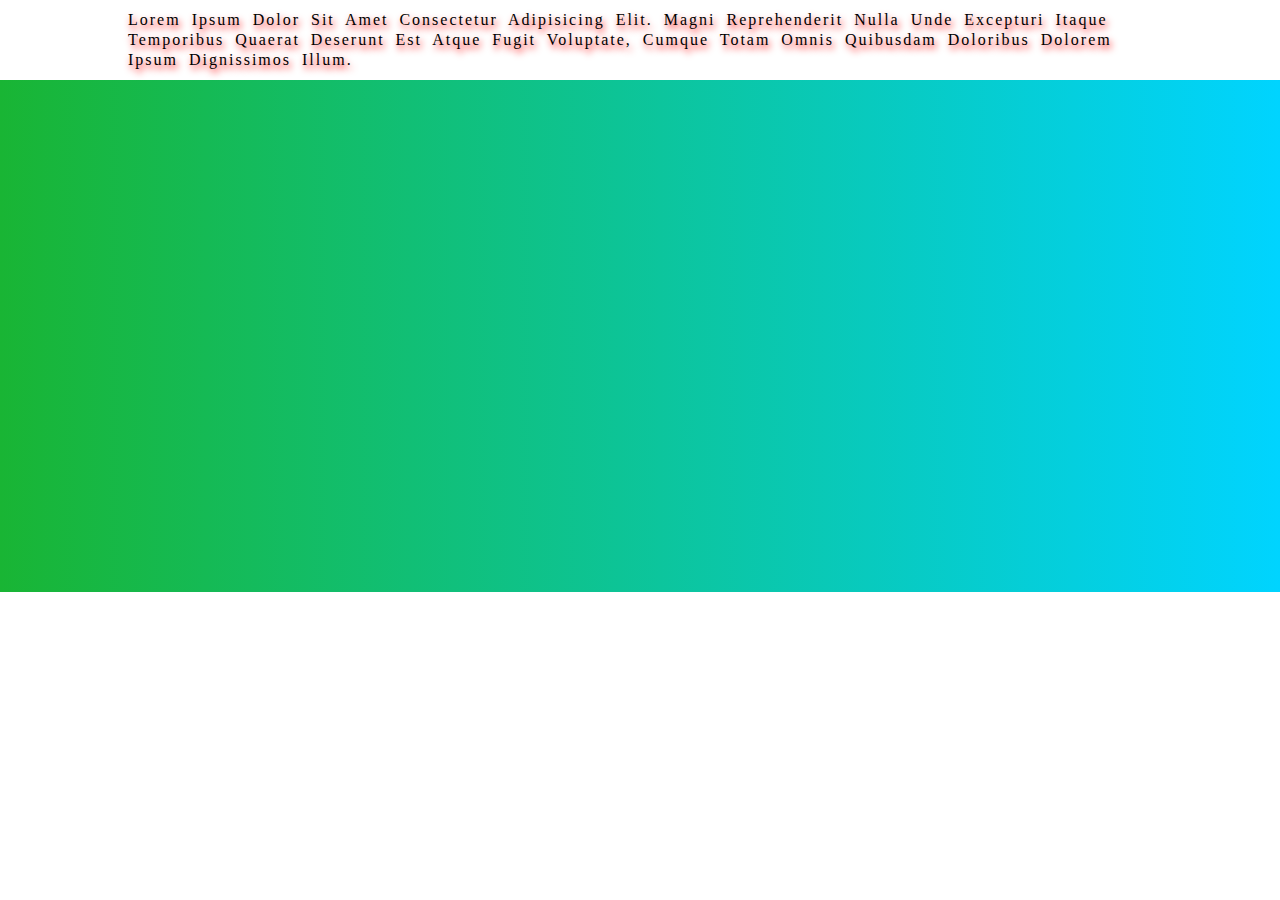
<file: Practice/01.html>
<!DOCTYPE html>
<html lang="en">
<head>
    <meta charset="UTF-8">
    <meta http-equiv="X-UA-Compatible" content="IE=edge">
    <meta name="viewport" content="width=device-width, initial-scale=1.0">
    <title>Document</title>
    <style>
        body {
            margin: 0%;
        }
        p {
           max-width: 80vw;
           padding: 10px;
           margin: auto;

           letter-spacing: 2px;
           word-spacing: 5px;
           text-shadow: 2px 4px 7px red;
           text-transform: capitalize;
           line-height: 20px;

           opacity: 1;

           /* box-shadow: 2px 2px green, -2px 2px red, 2px -2px black, -4px -4px gold; */
        }

        #img {
            height: 40vw;
            background: rgb(2,0,36);
background: linear-gradient(90deg, rgba(2,0,36,1) 0%, rgba(25,181,52,1) 0%, rgba(0,212,255,1) 100%);
        }
    </style>
</head>
<body>
    <div>
        <p>Lorem ipsum dolor sit amet consectetur adipisicing elit. Magni reprehenderit nulla unde excepturi itaque temporibus quaerat deserunt est atque fugit voluptate, cumque totam omnis quibusdam doloribus dolorem ipsum dignissimos illum.</p>
    </div>
    <div id="img">
    </div>
    </body>
</html>
</file>
<file: style.css>
/*
author = Kaushal Bhatol
version = 0.1
purpose = learning css
*/
body {
    background: black url('file:///home/kaushal/Documents/Media/Pictures/wallpaper/Moscow.jpg') no-repeat fixed center;
    background-position: center;
    min-width: 40em;
}
h1, h2, h3, h4, footer > p {
    text-transform: uppercase;
    text-align: center;
}
a {
    text-decoration: none;
}

.nav {
    background-color: bisque;
    border-radius: 10px;
    box-shadow: 2px 7px 7px gray;
    padding: 10px;
}
.nav::after {
    content: "Alpha Teach";
    position: absolute;
    font-size: 1.5em;
    font-weight: bold;
    top: 29px;
    left: 2em;
    font-family: sans-serif;
    cursor: not-allowed;
    letter-spacing: 8px;
    text-shadow: 2px 6px 10px red;
}
.nav > ul {
    list-style-type: none;
    text-align: right;
    text-transform: capitalize;
}
.nav li {
    display: inline;
}
.nav a {
    padding: 2px 8px;
    margin: 0 5px 0 5px;
    color: black;
}
.nav a:hover {
    color: #31c1d0;
}

.page_body {
    background-color: rgba(255, 255, 255, 0.555);
    margin: 12px 0;
    padding: 10px 0;
}

.about_psg {
    padding: 0 10em 0 10em;
    position: relative;
}

.box{
    position: relative;
    padding: 0 10px;
}
.box > div {
    width: 25%;
    height: 45px;
    background-color: yellow;
    border: 2px solid black;
    display: inline-block;
}
.first {
    float: right;
}

footer {
    font-size: 0.8em;
    margin: 2em 0 5px 0;
    background-color: black;
    color: white;
}
footer > p {
    padding: 7px;
}
</file>
